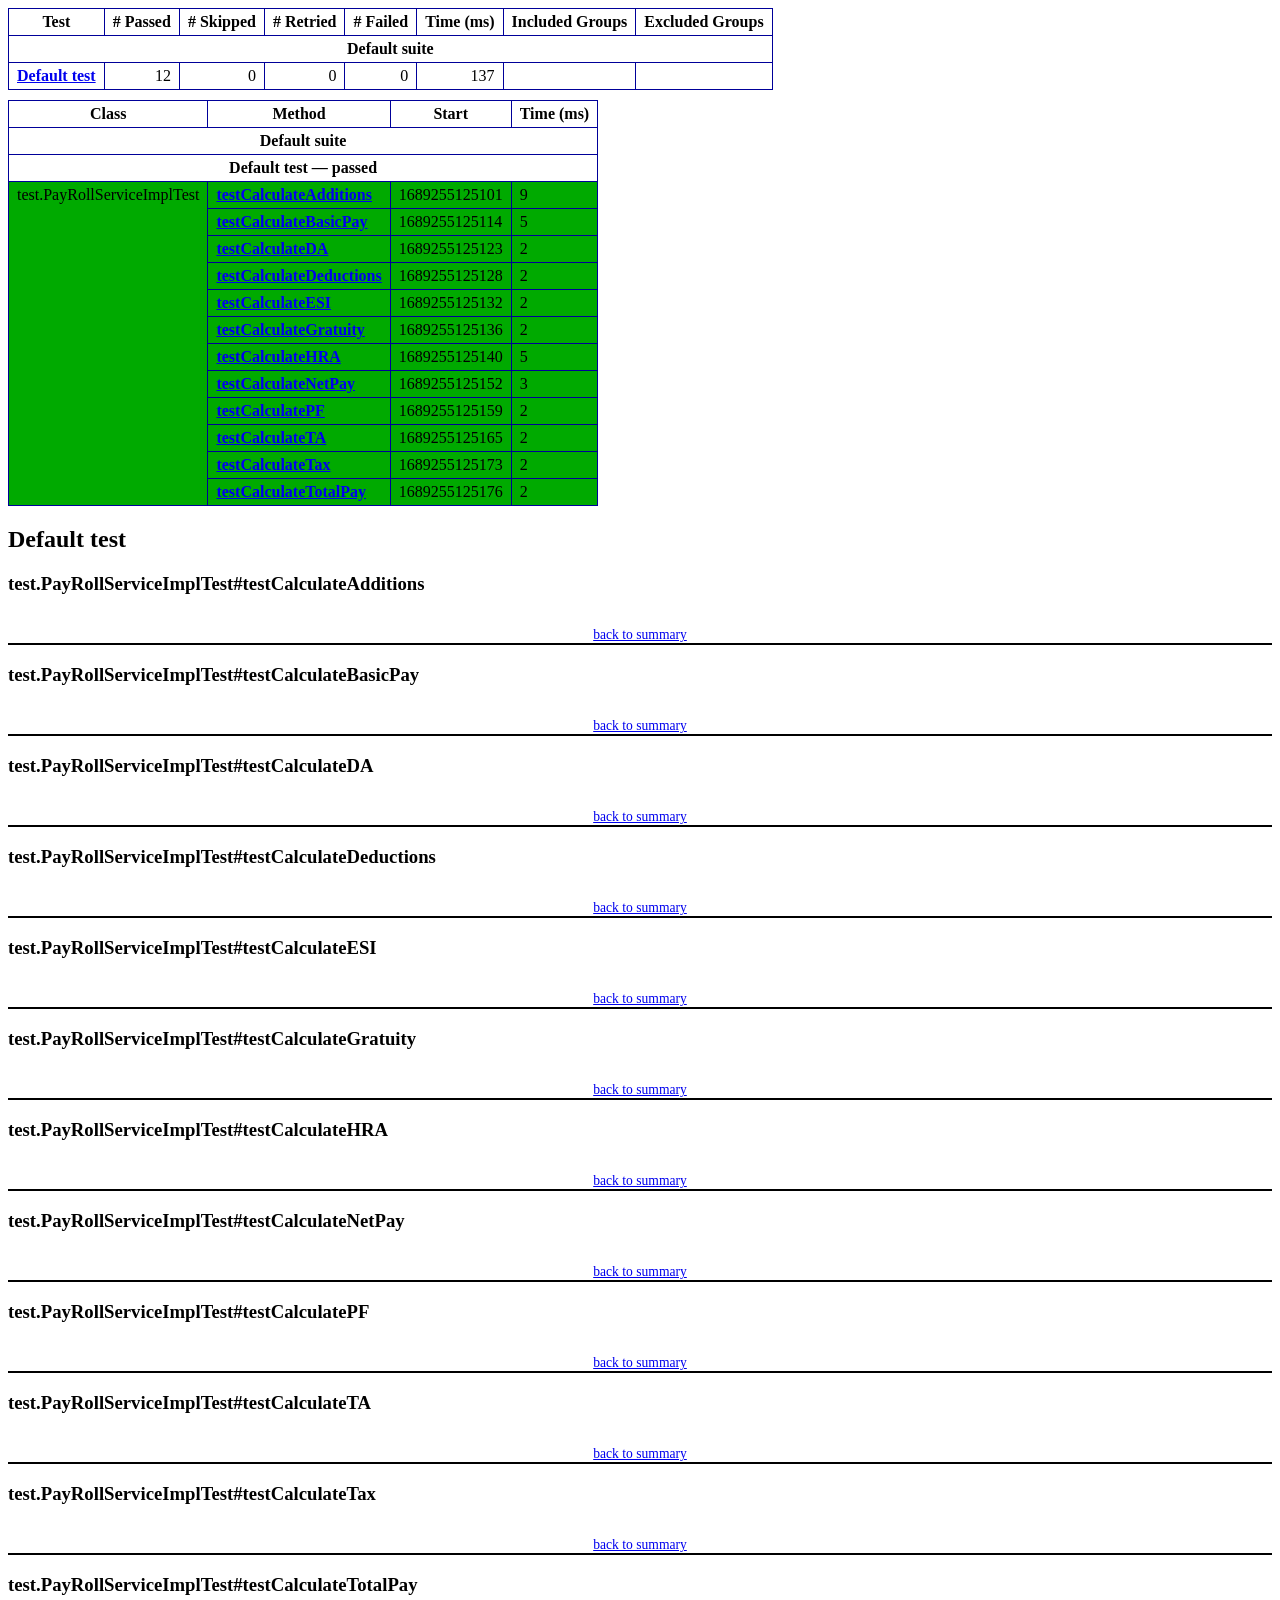
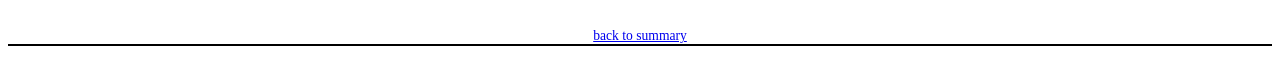
<file: holidayhrms/test-output/emailable-report.html>
<!DOCTYPE html PUBLIC "-//W3C//DTD XHTML 1.1//EN" "https://www.w3.org/TR/xhtml11/DTD/xhtml11.dtd">
<html xmlns="https://www.w3.org/1999/xhtml">
<head>
<meta http-equiv="content-type" content="text/html; charset=UTF-8"/>
<title>TestNG Report</title>
<style type="text/css">table {margin-bottom:10px;border-collapse:collapse;empty-cells:show}th,td {border:1px solid #009;padding:.25em .5em}th {vertical-align:bottom}td {vertical-align:top}table a {font-weight:bold}.stripe td {background-color: #E6EBF9}.num {text-align:right}.passedodd td {background-color: #3F3}.passedeven td {background-color: #0A0}.skippedodd td {background-color: #DDD}.skippedeven td {background-color: #CCC}.failedodd td,.attn {background-color: #F33}.failedeven td,.stripe .attn {background-color: #D00}.stacktrace {white-space:pre;font-family:monospace}.totop {font-size:85%;text-align:center;border-bottom:2px solid #000}.invisible {display:none}</style>
</head>
<body>
<table>
<tr><th>Test</th><th># Passed</th><th># Skipped</th><th># Retried</th><th># Failed</th><th>Time (ms)</th><th>Included Groups</th><th>Excluded Groups</th></tr>
<tr><th colspan="8">Default suite</th></tr>
<tr><td><a href="#t0">Default test</a></td><td class="num">12</td><td class="num">0</td><td class="num">0</td><td class="num">0</td><td class="num">137</td><td></td><td></td></tr>
</table>
<table id='summary'><thead><tr><th>Class</th><th>Method</th><th>Start</th><th>Time (ms)</th></tr></thead><tbody><tr><th colspan="4">Default suite</th></tr></tbody><tbody id="t0"><tr><th colspan="4">Default test &#8212; passed</th></tr><tr class="passedeven"><td rowspan="12">test.PayRollServiceImplTest</td><td><a href="#m0">testCalculateAdditions</a></td><td rowspan="1">1689255125101</td><td rowspan="1">9</td></tr><tr class="passedeven"><td><a href="#m1">testCalculateBasicPay</a></td><td rowspan="1">1689255125114</td><td rowspan="1">5</td></tr><tr class="passedeven"><td><a href="#m2">testCalculateDA</a></td><td rowspan="1">1689255125123</td><td rowspan="1">2</td></tr><tr class="passedeven"><td><a href="#m3">testCalculateDeductions</a></td><td rowspan="1">1689255125128</td><td rowspan="1">2</td></tr><tr class="passedeven"><td><a href="#m4">testCalculateESI</a></td><td rowspan="1">1689255125132</td><td rowspan="1">2</td></tr><tr class="passedeven"><td><a href="#m5">testCalculateGratuity</a></td><td rowspan="1">1689255125136</td><td rowspan="1">2</td></tr><tr class="passedeven"><td><a href="#m6">testCalculateHRA</a></td><td rowspan="1">1689255125140</td><td rowspan="1">5</td></tr><tr class="passedeven"><td><a href="#m7">testCalculateNetPay</a></td><td rowspan="1">1689255125152</td><td rowspan="1">3</td></tr><tr class="passedeven"><td><a href="#m8">testCalculatePF</a></td><td rowspan="1">1689255125159</td><td rowspan="1">2</td></tr><tr class="passedeven"><td><a href="#m9">testCalculateTA</a></td><td rowspan="1">1689255125165</td><td rowspan="1">2</td></tr><tr class="passedeven"><td><a href="#m10">testCalculateTax</a></td><td rowspan="1">1689255125173</td><td rowspan="1">2</td></tr><tr class="passedeven"><td><a href="#m11">testCalculateTotalPay</a></td><td rowspan="1">1689255125176</td><td rowspan="1">2</td></tr></tbody>
</table>
<h2>Default test</h2><h3 id="m0">test.PayRollServiceImplTest#testCalculateAdditions</h3><table class="result"><tr><th class="invisible"/></tr></table><p class="totop"><a href="#summary">back to summary</a></p>
<h3 id="m1">test.PayRollServiceImplTest#testCalculateBasicPay</h3><table class="result"><tr><th class="invisible"/></tr></table><p class="totop"><a href="#summary">back to summary</a></p>
<h3 id="m2">test.PayRollServiceImplTest#testCalculateDA</h3><table class="result"><tr><th class="invisible"/></tr></table><p class="totop"><a href="#summary">back to summary</a></p>
<h3 id="m3">test.PayRollServiceImplTest#testCalculateDeductions</h3><table class="result"><tr><th class="invisible"/></tr></table><p class="totop"><a href="#summary">back to summary</a></p>
<h3 id="m4">test.PayRollServiceImplTest#testCalculateESI</h3><table class="result"><tr><th class="invisible"/></tr></table><p class="totop"><a href="#summary">back to summary</a></p>
<h3 id="m5">test.PayRollServiceImplTest#testCalculateGratuity</h3><table class="result"><tr><th class="invisible"/></tr></table><p class="totop"><a href="#summary">back to summary</a></p>
<h3 id="m6">test.PayRollServiceImplTest#testCalculateHRA</h3><table class="result"><tr><th class="invisible"/></tr></table><p class="totop"><a href="#summary">back to summary</a></p>
<h3 id="m7">test.PayRollServiceImplTest#testCalculateNetPay</h3><table class="result"><tr><th class="invisible"/></tr></table><p class="totop"><a href="#summary">back to summary</a></p>
<h3 id="m8">test.PayRollServiceImplTest#testCalculatePF</h3><table class="result"><tr><th class="invisible"/></tr></table><p class="totop"><a href="#summary">back to summary</a></p>
<h3 id="m9">test.PayRollServiceImplTest#testCalculateTA</h3><table class="result"><tr><th class="invisible"/></tr></table><p class="totop"><a href="#summary">back to summary</a></p>
<h3 id="m10">test.PayRollServiceImplTest#testCalculateTax</h3><table class="result"><tr><th class="invisible"/></tr></table><p class="totop"><a href="#summary">back to summary</a></p>
<h3 id="m11">test.PayRollServiceImplTest#testCalculateTotalPay</h3><table class="result"><tr><th class="invisible"/></tr></table><p class="totop"><a href="#summary">back to summary</a></p>
</body>
</html>
</file>
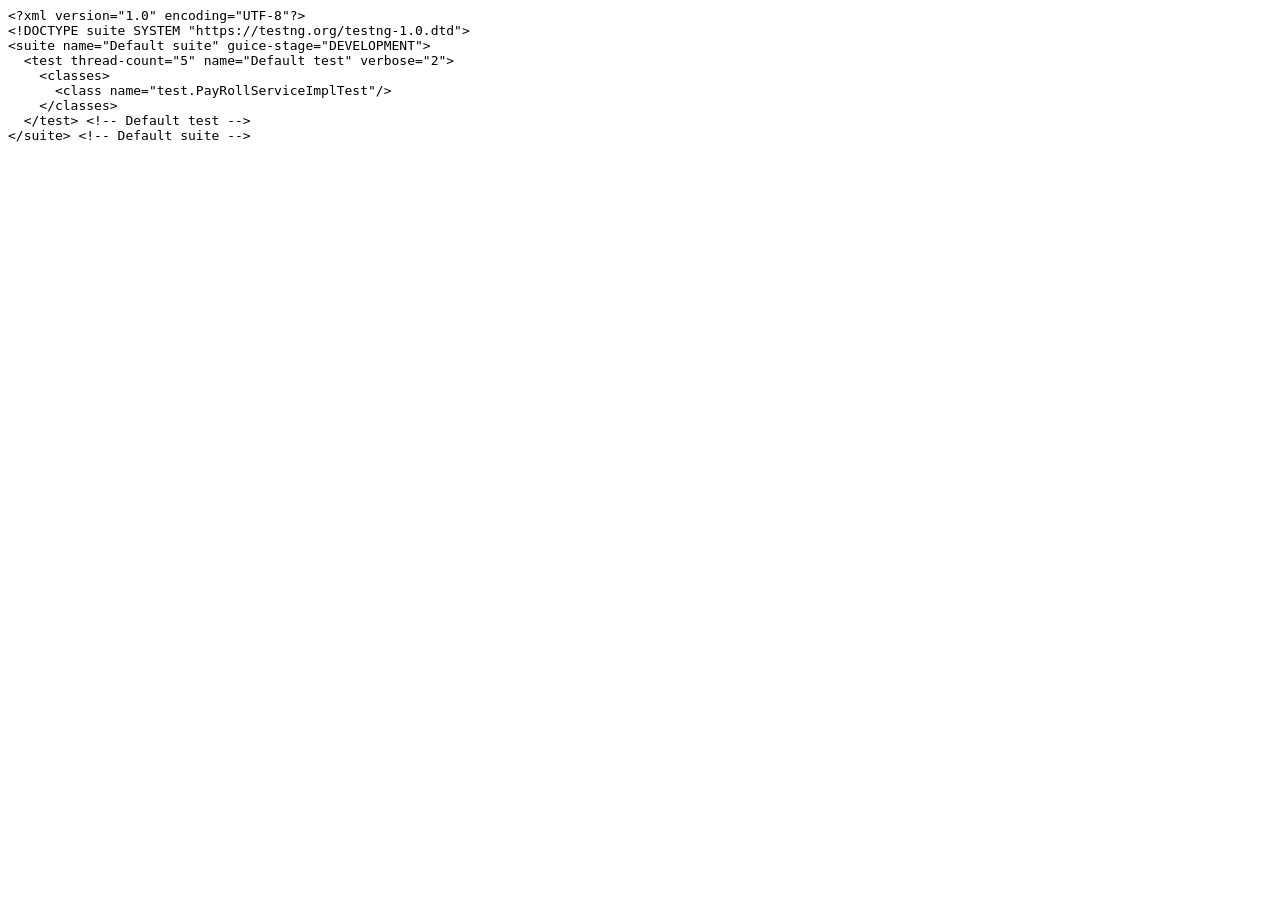
<file: holidayhrms/test-output/old/Default suite/testng.xml.html>
<html><head><title>testng.xml for Default suite</title></head><body><tt>&lt;?xml&nbsp;version="1.0"&nbsp;encoding="UTF-8"?&gt;<br/>&lt;!DOCTYPE&nbsp;suite&nbsp;SYSTEM&nbsp;"https://testng.org/testng-1.0.dtd"&gt;<br/>&lt;suite&nbsp;name="Default&nbsp;suite"&nbsp;guice-stage="DEVELOPMENT"&gt;<br/>&nbsp;&nbsp;&lt;test&nbsp;thread-count="5"&nbsp;name="Default&nbsp;test"&nbsp;verbose="2"&gt;<br/>&nbsp;&nbsp;&nbsp;&nbsp;&lt;classes&gt;<br/>&nbsp;&nbsp;&nbsp;&nbsp;&nbsp;&nbsp;&lt;class&nbsp;name="test.PayRollServiceImplTest"/&gt;<br/>&nbsp;&nbsp;&nbsp;&nbsp;&lt;/classes&gt;<br/>&nbsp;&nbsp;&lt;/test&gt;&nbsp;&lt;!--&nbsp;Default&nbsp;test&nbsp;--&gt;<br/>&lt;/suite&gt;&nbsp;&lt;!--&nbsp;Default&nbsp;suite&nbsp;--&gt;<br/></tt></body></html>
</file>
